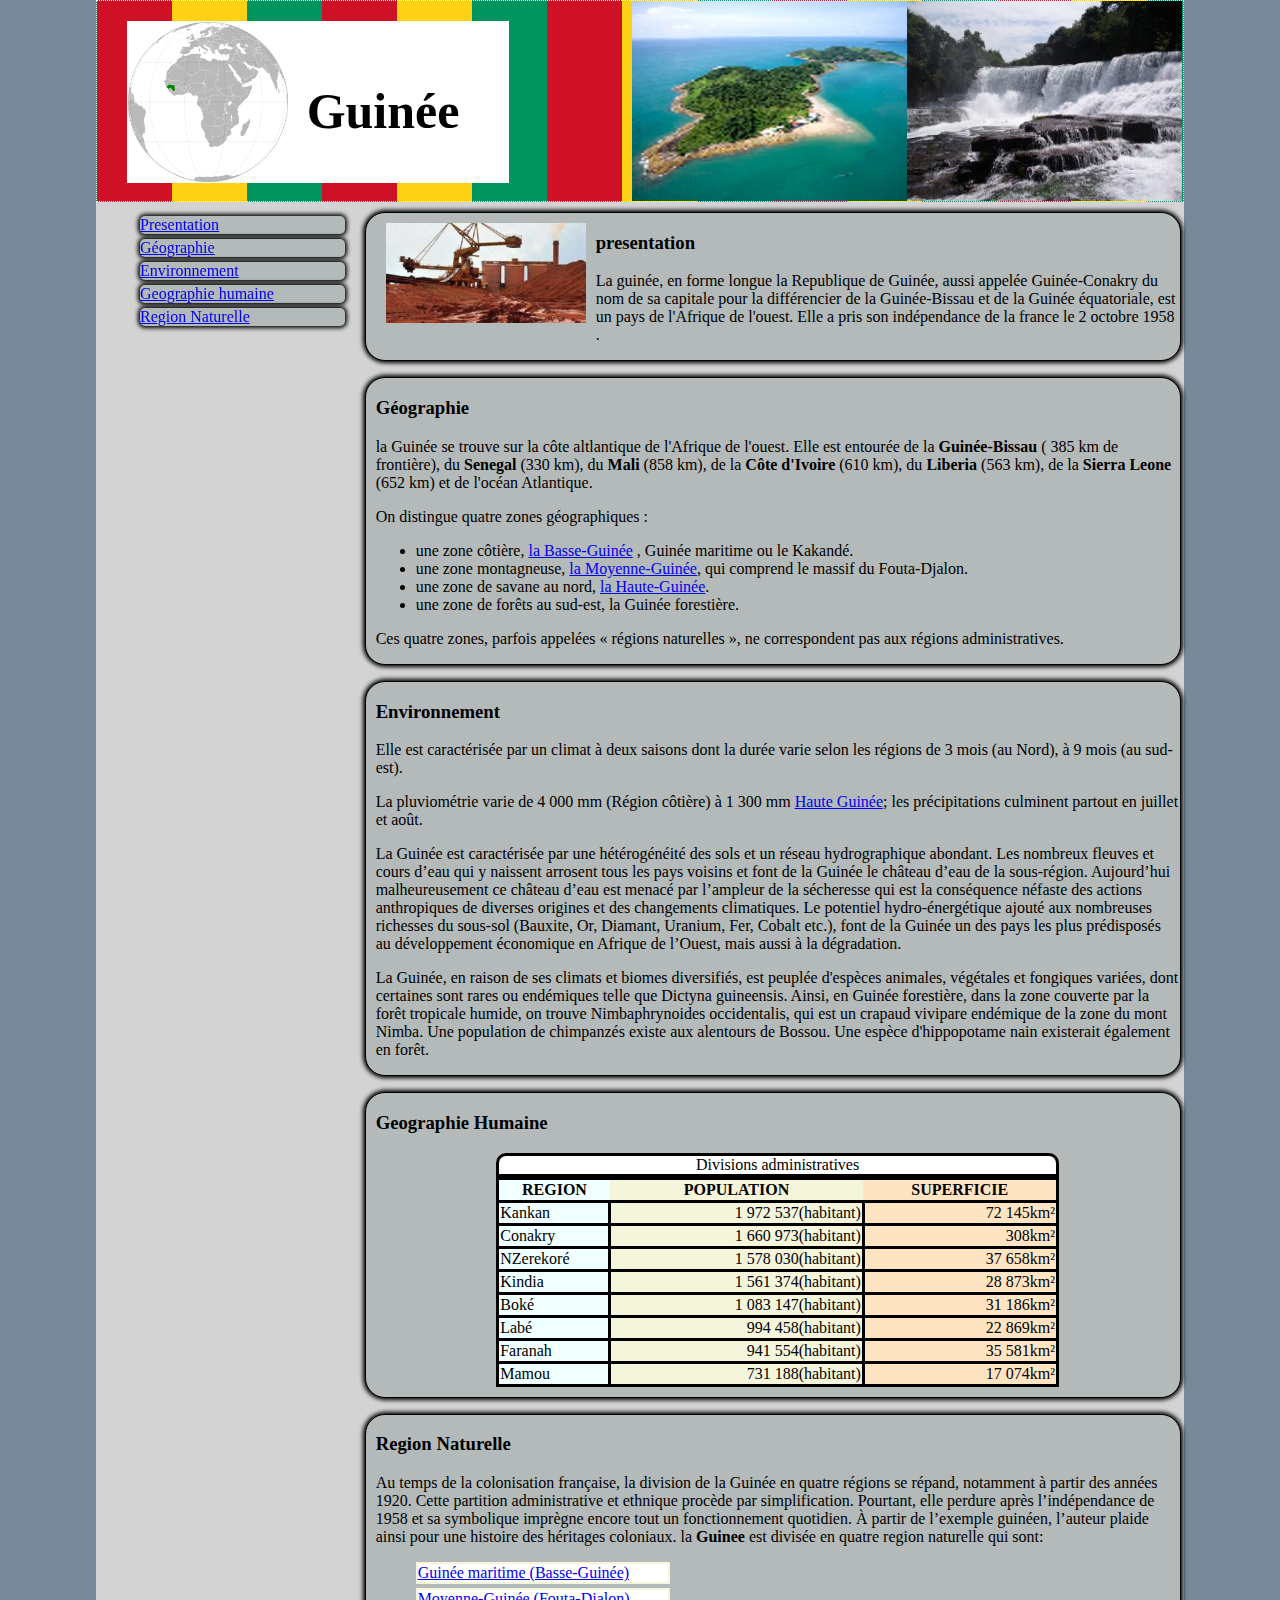
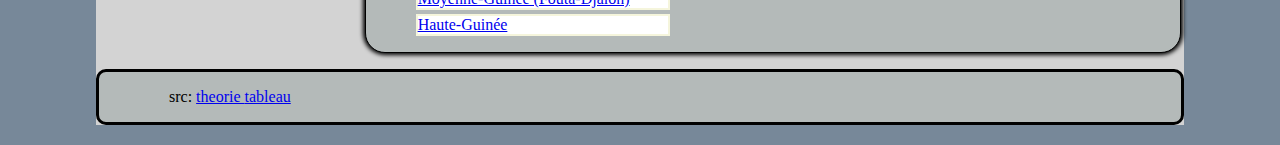
<file: mini_projet_html_css/index.html>
<!DOCTYPE html>
<html xmlns="http://www.w3.org/1999/xhtml" lang="fr" xml:lang="fr">
<head>
	<meta charset="utf-8">
	<title>La Guinée </title>
	<meta name="author" content="Barry-issagha"/>

	<meta name="keywords" content="html5,minimal,exemple"/>
  <link rel="stylesheet" type="text/css" href="css/premier.css" />
  <link rel="stylesheet" type="text/css" href="css/seconde.css" />
</head>

<body>
	<header>
		<div><h1> Guinée </h1></div>
    <figure>
      <img src="images/guinee_touris1.jpg" alt="image touristique de la guinee"/>
    </figure>
    <figure>
      <img src="images/guinee_touris2.png" alt="image touristique de la guinee"/>
    </figure>
	</header>
	<div class="total">
	<nav>
	
    <ol>
      <li><a href="#presentation">Presentation</a></li>
      <li><a href="#geographie">Géographie</a></li>
      <li><a href="#envi">Environnement</a></li>
      <li><a href="#gh">Geographie humaine</a></li>
      <li><a href="#rn">Region Naturelle</a>
      <ol>
      	<li><a href="html/basse_guinee.html">Basse-Guinée</a></li>
      	<li><a href="html/moyenne_guinee.html">Moyenne-Guinée</a></li>
      	<li><a href="html/haute_guinee.html">Haute-Guinée</a></li>
      </ol>
      </li>
    </ol>
    </nav>
	<article id="presentation">
		<img src="images/guinee_presentation.jpg" alt="mines guinéenne"/>
		<h3> presentation </h3>
		<p> La guinée, en forme longue la Republique de Guinée, aussi appelée Guinée-Conakry du nom de sa capitale pour la différencier de la Guinée-Bissau et de la Guinée équatoriale, est un pays de l'Afrique de l'ouest. Elle a pris son indépendance de la france le <time datetime="1958-10-02"> 2 octobre 1958 </time>.
		</p>
	</article>
	<article id="geographie">
		<h3> Géographie </h3>
		<p> la Guinée se trouve sur la côte altlantique de l'Afrique de l'ouest. Elle est entourée de la <strong>Guinée-Bissau</strong> ( 385 km de frontière), du <strong>Senegal</strong> (330 km), du <strong>Mali</strong> (858 km), de la <strong>Côte d'Ivoire</strong> (610 km), du <strong>Liberia</strong> (563 km), de la <strong>Sierra Leone</strong> (652 km) et de l'océan Atlantique.
		</p>
		<p>On distingue quatre zones géographiques :</p>
			<ul>
				<li> une zone côtière, <a href="html/basse_guinee.html">la Basse-Guinée</a> , Guinée maritime ou le Kakandé.</li>
				<li>une zone montagneuse, <a href="html/moyenne_guinee.html">la Moyenne-Guinée</a>, qui comprend le massif du Fouta-Djalon.</li>
				<li>une zone de savane au nord, <a href="html/haute_guinee.html">la Haute-Guinée</a>.</li>
				<li>une zone de forêts au sud-est, <a>la Guinée forestière</a>.</li>
			</ul>
			<p>Ces quatre zones, parfois appelées « régions naturelles », ne correspondent pas aux régions administratives.
		</p>

	</article>
	<article id="envi">
		<h3> Environnement </h3>
		<p> Elle est caractérisée par un climat à deux saisons dont la durée varie selon les  régions de 3 mois (au Nord), à 9 mois (au sud-est).</p>
		<p> La pluviométrie varie de  4 000 mm (Région côtière) à 1 300 mm <a href="html/haute_guinee.html">Haute Guinée</a>; les précipitations culminent partout en juillet et août.</p>
		<p> La Guinée est caractérisée par une hétérogénéité des sols et un réseau hydrographique abondant. Les nombreux fleuves et cours d’eau qui y naissent arrosent tous les pays voisins et  font de la Guinée le château d’eau de  la sous-région. Aujourd’hui malheureusement ce château d’eau est menacé par l’ampleur de la sécheresse qui est la conséquence néfaste des actions anthropiques de diverses origines et des changements climatiques. Le potentiel hydro-énergétique ajouté aux nombreuses richesses du sous-sol (Bauxite, Or, Diamant, Uranium, Fer, Cobalt etc.), font de la Guinée un des pays les plus prédisposés au développement économique en Afrique de l’Ouest, mais aussi à la dégradation.</p>
		<p>La Guinée, en raison de ses climats et biomes diversifiés, est peuplée d'espèces animales, végétales et fongiques variées, dont certaines sont rares ou endémiques telle que Dictyna guineensis. Ainsi, en <a>Guinée forestière</a>, dans la zone couverte par la forêt tropicale humide, on trouve Nimbaphrynoides occidentalis, qui est un crapaud vivipare endémique de la zone du mont Nimba. Une population de chimpanzés existe aux alentours de Bossou. Une espèce d'hippopotame nain existerait également en forêt.</p>
	</article>
	<article id="gh">
		<h3> Geographie Humaine </h3>
		<table>
			<caption>Divisions administratives</caption>
			<colgroup span="1" id="region" ></colgroup>
			<colgroup span="1" id="pop"></colgroup>
			<colgroup span="1" id="superficie"></colgroup>
			<thead>
				<tr><th>REGION</th><th>POPULATION</th><th>SUPERFICIE</th></tr>
			</thead>
			<tbody>
				<tr><td>Kankan</td><td>1 972 537</td><td>72 145</td></tr>
				<tr><td>Conakry</td><td>1 660 973</td><td>308</td></tr>
				<tr><td>NZerekoré</td><td>1 578 030</td><td>37 658</td></tr>
				<tr><td>Kindia</td><td>1 561 374</td><td>28 873</td></tr>
				<tr><td>Boké</td><td>1 083 147</td><td>31 186</td></tr>
				<tr><td>Labé</td><td>994 458</td><td>22 869</td></tr>
				<tr><td>Faranah</td><td>941 554</td><td>35 581</td></tr>
				<tr><td>Mamou</td><td>731 188</td><td>17 074</td></tr>
			</tbody>
		</table>


	</article>
	<article id="rg">
		<h3> Region Naturelle </h3>
		<p>
			Au temps de la colonisation française, la division de la Guinée en quatre régions se répand, notamment à partir des années <time datetime="1920">1920</time>. Cette partition administrative et ethnique procède par simplification. Pourtant, elle perdure après l’indépendance de 1958 et sa symbolique imprègne encore tout un fonctionnement quotidien. À partir de l’exemple guinéen, l’auteur plaide ainsi pour une histoire des héritages coloniaux.
			la <strong>Guinee</strong> est divisée en quatre region naturelle qui sont:
		</p>
		<ul>
			<li><a href="html/basse_guinee.html">Guinée maritime (Basse-Guinée)</a></li>
			<li><a href="html/moyenne_guinee.html">Moyenne-Guinée (Fouta-Djalon)</a></li>
			<li><a href="html/haute_guinee.html">Haute-Guinée</a></li>
		</ul>

	</article>
	</div>
	<footer>
	<p>src: <a href="https://fr.wikipedia.org/wiki/Guin%C3%A9e">theorie </a> <a href="https://www.populationdata.net/pays/guinee/">tableau</a></p>
  </footer>


</body>
</html>
</file>
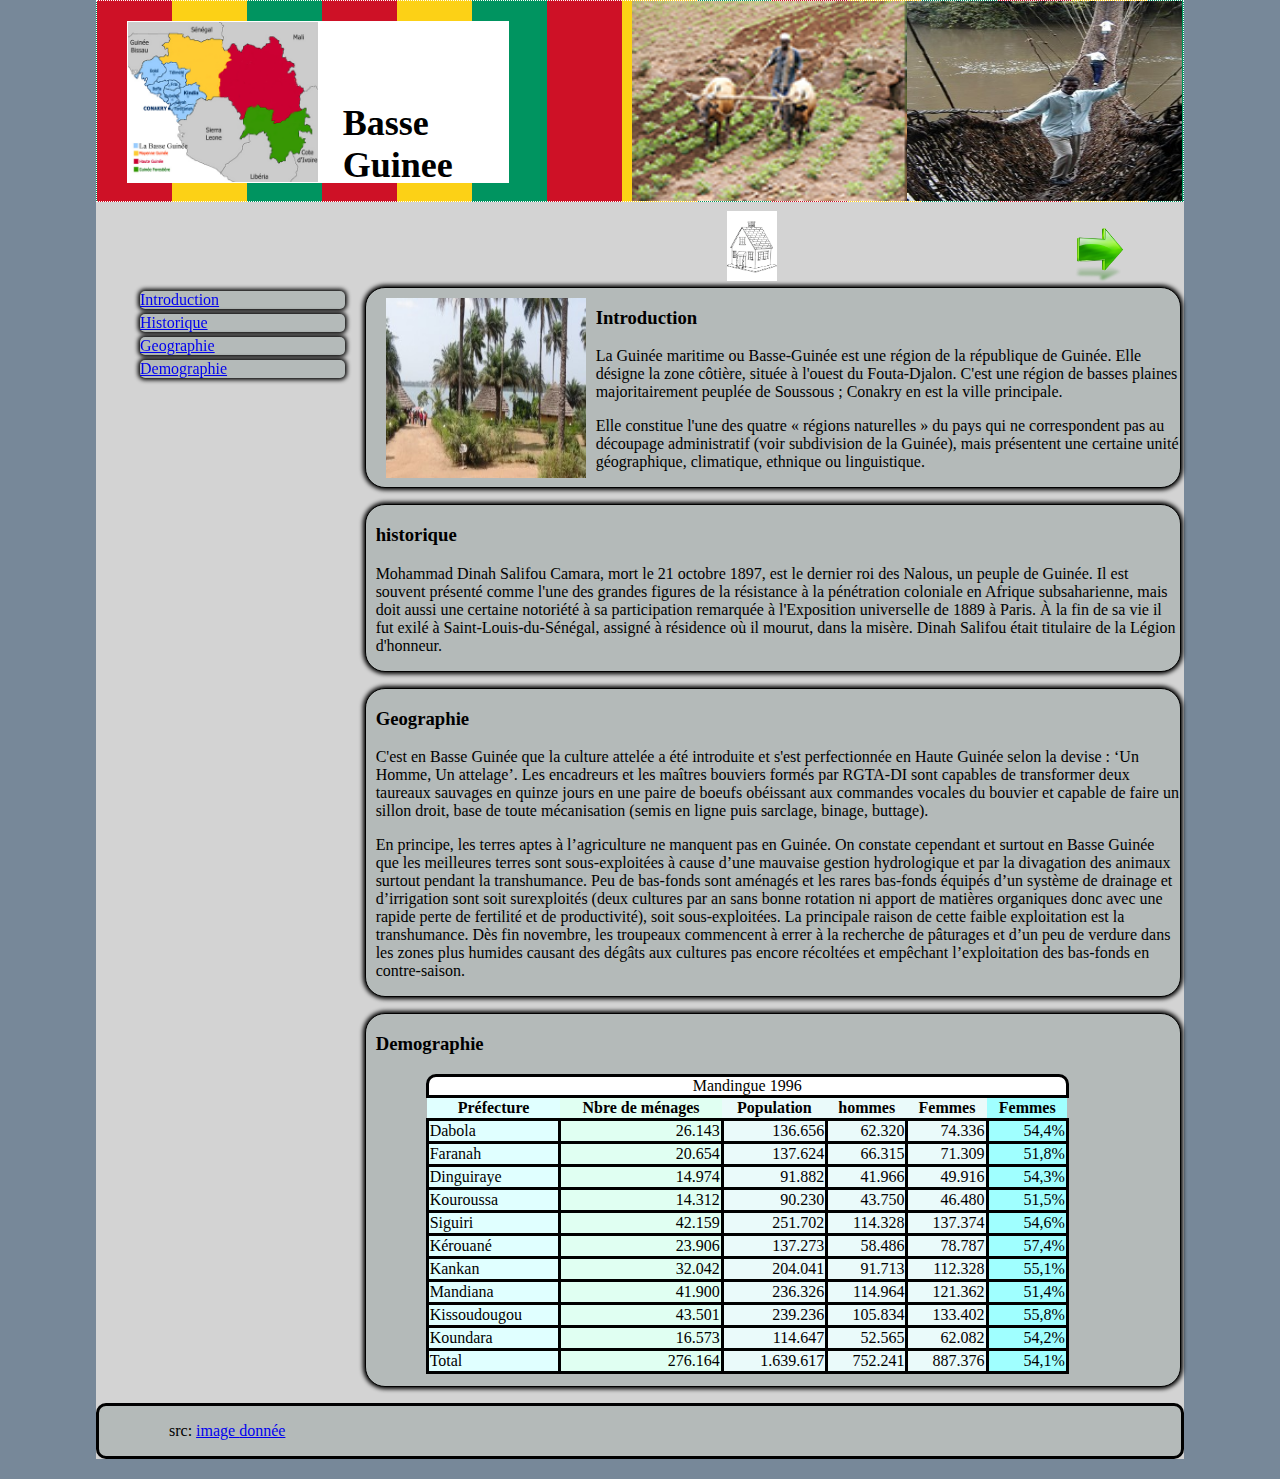
<file: mini_projet_html_css/html/basse_guinee.html>
<!DOCTYPE html>
<html xmlns="http://www.w3.org/1999/xhtml" lang="fr" xml:lang="fr">
<head>
	<meta charset="utf-8">
	<title>Basse Guinee</title>
	<meta name="author" content="Barry-issagha"/>

	<meta name="keywords" content="html5,minimal,exemple"/>
  <link rel="stylesheet" type="text/css" href="../css/premier.css" />
	<link rel="stylesheet" type="text/css" href="../css/troisieme.css" />
</head>

<body>
  <header>
    <div class="basse"><h1>Basse Guinee</h1></div>
    <figure>
      <img src="../images/basse_guinee_touris2.jpg" alt="image touristique"/>
    </figure>
    <figure>
      <img src="../images/basse_guinee_touris3.png" alt="image touristique"/>
    </figure>
 </header>

  <div><a href="../index.html"><abbr title="Guinee"><img src="../images/maison.gif" alt="lien" /></abbr></a></div><div><a href="moyenne_guinee.html"><abbr title="Moyenne Guinee"><img src="../images/suivant.png" alt="precedant" /></abbr></a></div>
  <div class="total">
    <nav>
    <ol>
      <li><a href="#introduction">Introduction</a></li>
      <li><a href="#historique">Historique</a></li>
      <li><a href="#geographie">Geographie</a></li>
			<li><a href="#demographie">Demographie</a></li>
    </ol>
    </nav>
    <article class="introduction">
      <img src="../images/basse_guinee_touris1.jpg" alt="village de basse guinee"/>
      <h3 id="introduction">Introduction</h3>
      <p>La Guinée maritime ou Basse-Guinée est une région de la république de Guinée. Elle désigne la zone côtière,
         située à l'ouest du Fouta-Djalon. C'est une région de basses plaines majoritairement peuplée de Soussous ;
         Conakry en est la ville principale.
      </p>

      <p>
        Elle constitue l'une des quatre « régions naturelles » du pays qui ne correspondent pas au découpage administratif
         (voir subdivision de la Guinée), mais présentent une certaine unité géographique, climatique, ethnique ou linguistique.
      </p>
    </article>
    <article class="histoire">
      <h3 id="historique">historique</h3>
      <p>
        Mohammad Dinah Salifou Camara, mort le <time datetime="1897-10-21"> 21 octobre 1897</time>, est le dernier roi des Nalous, un peuple de Guinée. Il est souvent présenté comme l'une des grandes figures de la résistance à la pénétration coloniale en Afrique subsaharienne, mais doit aussi une certaine notoriété à sa participation remarquée à l'Exposition universelle de <time datetime="1889"> 1889 </time> à Paris. À la fin de sa vie il fut exilé à Saint-Louis-du-Sénégal, assigné à résidence où il mourut, dans la misère. Dinah Salifou était titulaire de la Légion d'honneur.
      </p>
    </article>
    <article class="geographie">
      <h3 id="geographie">Geographie</h3>
      <p>
        C'est en Basse Guinée que la culture attelée a été introduite et s'est perfectionnée en Haute Guinée selon la devise :
        ‘Un Homme, Un attelage’. Les encadreurs et les maîtres bouviers formés par RGTA-DI sont capables de transformer deux taureaux
        sauvages en quinze jours en une paire de boeufs obéissant aux commandes vocales du bouvier et capable de faire un sillon droit,
        base de toute mécanisation (semis en ligne puis sarclage, binage, buttage).
      </p>
      <p>
        En principe, les terres aptes à l’agriculture ne manquent pas en Guinée. On constate cependant et surtout en Basse Guinée que les
        meilleures terres sont sous-exploitées à cause d’une mauvaise gestion hydrologique et par la divagation des animaux surtout pendant
        la transhumance. Peu de bas-fonds sont aménagés et les rares bas-fonds équipés d’un système de drainage et d’irrigation sont soit surexploités
        (deux cultures par an sans bonne rotation ni apport de matières organiques donc avec une rapide perte de fertilité et de productivité),
        soit sous-exploitées. La principale raison de cette faible exploitation est la transhumance. Dès fin novembre, les troupeaux commencent à errer
        à la recherche de pâturages et d’un peu de verdure dans les zones plus humides causant des dégâts aux cultures pas encore récoltées et empêchant
        l’exploitation des bas-fonds en contre-saison.
      </p>

    </article>
	 <article>
		<h3 id="demographie">Demographie</h3>
		<table>
			<caption>Mandingue <time datetime="1996">1996</time></caption>
			<colgroup span="1" id="pre" ></colgroup>
      <colgroup span="1" id="manage"></colgroup>
      <colgroup span="3" id="habitant"></colgroup>
      <colgroup span="1" id="pourcen"></colgroup>
			<thead>
				<tr><th>Préfecture</th><th>Nbre de ménages</th><th>Population</th><th> hommes</th><th>Femmes</th><th>Femmes</th></tr>
			</thead>
			<tfoot>
				<tr><td>Total</td><td>276.164</td><td>1.639.617</td><td>752.241</td><td>887.376</td><td>54,1</td></tr>
			</tfoot>
			<tbody>
				<tr><td>Dabola</td><td>26.143</td><td>136.656</td><td>62.320</td><td>74.336</td><td>54,4</td></tr>
				<tr><td>Faranah</td><td>20.654</td><td>137.624</td><td>66.315</td><td>71.309</td><td>51,8</td></tr>
				<tr><td>Dinguiraye</td><td>14.974</td><td>91.882</td><td>41.966</td><td>49.916</td><td>54,3</td></tr>
				<tr><td>Kouroussa</td><td>14.312</td><td>90.230</td><td>43.750</td><td>46.480</td><td>51,5</td></tr>
				<tr><td>Siguiri</td><td>42.159</td><td>251.702</td><td>114.328</td><td>137.374</td><td>54,6</td></tr>
				<tr><td>Kérouané</td><td>23.906</td><td>137.273</td><td>58.486</td><td>78.787</td><td>57,4</td></tr>
				<tr><td>Kankan</td><td>32.042</td><td>204.041</td><td>91.713</td><td>112.328</td><td>55,1</td></tr>
				<tr><td>Mandiana</td><td>41.900</td><td>236.326</td><td>114.964</td><td>121.362</td><td>51,4</td></tr>
				<tr><td>Kissoudougou</td><td>43.501</td><td>239.236</td><td>105.834</td><td>133.402</td><td>55,8</td></tr>
				<tr><td>Koundara</td><td>16.573</td><td>114.647</td><td>52.565</td><td>62.082</td><td>54,2</td></tr>
			</tbody>
		</table>
	</article>
  </div>
  <footer>
  <p>src: <a href="http://lims.mondoblog.org/respirez-cest-la-basse-guinee/lac/"> image </a><a href="http://www.rgta-di.org/Basse%20G.html"> donnée </a></p>
  </footer>

</body>
</html>
</file>
<file: mini_projet_html_css/css/premier.css>
html{
   background-color: lightslategray;
}
body{
   background-color: lightgray;
   width: 85%;
   margin:auto;
}
header{
   border: 1px dotted white;
   position: relative;
   height: 200px;
   background-image: url("../images/drapeau_de_guinee.png");
}
header figure img{
  width: 25.3%;
  height: 200px;
  
}
header figure:first-of-type img{
   position: absolute;
   left: 74.6%;
   top: 0%;
}
header figure:nth-child(3) img{
   position: absolute;
   left: 49.25%;
   top:0%;
}
header>div{
   border: 1px dotted white;
   width: 35%;
   height: 160px;
   margin-top: 20px;
   margin-left: 30px;
}
body div.total{
   width: 75%;
   margin-left: 24.69%;
   border-radius: 20px;
}
body>div>article img{
   width: 200px;
   height: 180px;
   float: left;
}
nav{
   width: 16%;
   position: fixed;
   left: 90px;
   top: 200px;
   margin-left: 50px;
}
nav ol{
   list-style-type: none;
}
nav ol li{
   margin-left: -40px;
   background-color: #B4BAB9;
   box-shadow: 0px 0px 4px 2px;
   margin-bottom: 5px;
   border-radius: 5px;
}
article{
   background-color: #B4BAB9;
   border: 1px solid;
   margin-bottom: 16px;
   border-radius: 20px;
   padding-left: 10px;
   box-shadow: 0px 0px 4px 2px;
}
body article:first-of-type img{
   padding:10px;
}
table{
    border-collapse: collapse;
    border-spacing : 1px;
}
table td{
   text-align: right;
   border: 3px solid;
}
table thead td, tfoot td:first-of-type, tbody tr td:first-of-type{
   text-align: left;
}
footer{
   border: 3px solid;
   border-radius: 10px;
   margin-bottom: 20px;
   background-color: #B4BAB9;
   padding-left: 70px;
}



@media screen and (max-width: 1205px){
  body header>div h1{
    font-size: 50px;
    margin-top:100px;
  }
   nav{
      margin-left: -4px;
   }
}


@media screen and (max-width: 820px){
   nav{
      margin-left: -200px;
      background-color: initial;
      box-shadow: initial;
   }
   nav li{
      background-color: #40A497;
      margin-bottom: 3px;
      box-shadow: 0px 0px 4px 2px;
   }
   nav:hover{
      margin-left: -90px;
      transition: margin-left 1.5s;
   }
   body div.total{
      margin-left: 0%;
      width: 100%;
   }
}


@media print{
   nav{
      display: none;
   }
   body div.total{
      margin-left: 0%;
      width: 100%;
   }
   body{
      width: 100%;
   }
   body>div>article img,header figure:first-of-type img,header figure:nth-child(3) img{
      display: none;
   }
   header>div{
      width: 100%;
      margin-top: 0px;
      margin-left: 0px;
   }
   footer{
      display: none;
   }
}



@media screen and (max-width: 700px){
   header{
      background-image: none;
   }
   header figure:nth-child(3) img{
      display: none;
   }
   header figure:first-of-type img{
      display: none;
   }
   header>div{
      width: 100%;
      margin-left: 0px;
      height: 100%;
      margin-top: 0px;
   }
   nav{
      margin-left: -175px;
   }
}
</file>
<file: mini_projet_html_css/css/seconde.css>
header>div{
  background-color: white;
  background-image: url("../images/guinee_carte.png");
  background-size: contain;
  background-repeat: no-repeat;
}
header>div h1{
  margin-left: 47%;
  margin-top: 60px;
  margin-right: 2px;
  font-size: 50px;
}
li ol li{
  display:none;
}
nav>ol li:last-child:hover ol li{
  display: inherit;
}
body>div{
  margin-top: 10px;
}
article#presentation img{
  height: 70%;
}
tbody tr td:nth-child(2):after{
  content: "(habitant)"
}
tbody tr td:last-of-type:after{
  content: "km²"
}
table{
  width: 70%;
  margin-bottom: 10px;
  margin-left: 15%;
}
table td:first-of-type{
  width:20%;
}
table caption{
  border: 3px solid;
  border-radius: 10px 10px 0px 0px;
  background-color: white;
}
thead tr{
  border: 3px solid;
}
colgroup#region{
  background-color:  azure;
}
colgroup#pop{
  background-color:  beige;
}
colgroup#superficie{
  background-color:  bisque;
}
article#rg li{
  border: 2px solid beige;
  background-color: white;
  width:250px;
  list-style-type: none;
  margin-bottom: 4px;
}






@media screen and (max-width: 950px){
  header>div{
    background-size: cover;
    background-position: -50px;
  }
  header>div h1{
    margin-left: 0px;
  }
  
}




@media print{
   header>div h1{
      margin-left:0px;
      font-size: 80px;
   }
}
</file>
<file: mini_projet_html_css/css/troisieme.css>
header div{
  background-color: white;
}
header div.basse{
  background-image: url("../images/basse_guinee_carte.png");
  background-size: contain;
  background-repeat: no-repeat;
}
header div.haute{
  background-image: url("../images/haute_guinee_carte.png");
  background-size: contain;
  background-repeat: no-repeat;
}
header div.moyenne{
  background-image: url("../images/moyenne_guinee_carte.png");
  background-size: contain;
  background-repeat: no-repeat;
}
header div h1{
  text-align: left;
  margin-left: 56.5%;
  margin-top: 80px;
  font-size: 36px;
}
header div.moyenne h1{
  font-size: 30px;
  margin-top: 90px
}
body div a img{
  width: 50px;
  height: 70px;
}
header+div:first-of-type, body>div:nth-child(3),body>div.gauche{
  width: 48px;
  height: 60px;
  position: relative;
  left: 58%;
  top: 9px;
}
body>div:nth-child(3){
  left: 90%;
  top: -46.5px 
}
nav{
  margin-top: 75px;
}
body div.total{
  margin-top: -35px;
}
body>div#gauche{
  left: 25%;
}
body>div.gauche{
  top: -100px
}
body div.gauche+.total{
   margin-top: -91px;
}
tbody td:last-of-type::after,tfoot td:last-of-type::after{
   content:"%"
}
table{
  margin-left: 50px;
  margin-bottom: 12px;
  width: 80%;
}
table caption{
  border: 3px solid;
  border-radius: 10px 10px 0px 0px;
  background-color: white;
}
colgroup#pre{
  background-color:  #E0FFFF;
}
colgroup#manage{
  background-color: #E0FFF2;
}
colgroup#habitant{
  background-color: #EAFAFA;
}
colgroup#pourcen{
  background-color: #A0FFFF
}





@media screen and (max-width: 1205px){
  body header>div h1{
    font-size: 40px;
    margin-top:70px;
  }
}


@media screen and (max-width:1100px){
  header div.basse{
    background-size: cover;
  }
  header div.haute{
    background-size: cover;
  }
  header div.moyenne{
    background-size: cover;
  }
}


@media screen and (max-width: 820px){
  header+div:first-of-type{
    left: 45%;
  }
  body>div#gauche{
    left: 0%;
  }
  body header>div h1{
    margin-left: 30px;
  }
}



@media print{
  header div h1{
    margin-left: 0px;
    margin-top: 0px;
    font-size: 40px;
  }
  header+div:first-of-type, header+div:nth-of-type(2), div#gauche{
    display: none;
  }
}
</file>
